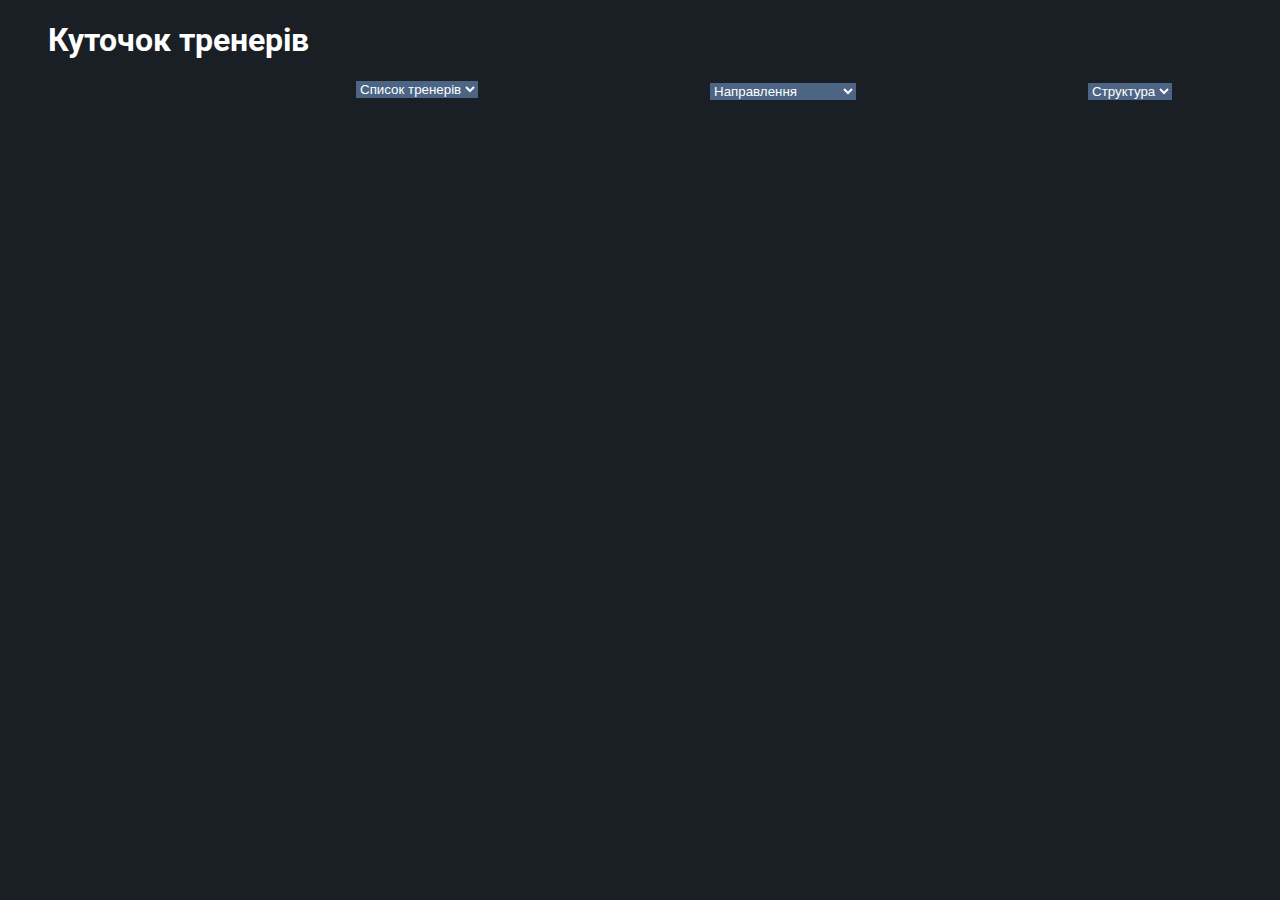
<file: Smart/index.html>
<!DOCTYPE html>
<html lang="en">

    <head>
        <meta charset="UTF-8">
        <meta http-equiv="X-UA-Compatible"
              content="IE=edge">
        <meta name="viewport"
              content="width=device-width, initial-scale=1.0">
        <link rel="stylesheet"
              href="/Smart/style.css">
        <title>Document</title>
    </head>

    <body>
        <!-- Куток тренерів -->
        <header class="header"> 
            <h1>Куточок тренерів</h1>
            <nav>
                <div class="sel1">
                    </div>
                    <select>
                        <option>Верезуб</option>
                        <option>Сокальский</option>
                        <option>Бокоч</option>
                        <option selected сlass="nav_btn1">Список тренерів</option>
                      </select>
                <div><select>
                    <option>Навчання продавців</option>
                    <option>Навчання тестерів</option>
                    <option>Прокачка магазину</option>
                    <option selected сlass="nav_btn2">Направлення</option>
                  </select>
                </div>
                <div><select>
                    <option>Плани</option>
                    <option>Файли</option>
                    <option>Опции</option>
                    <option selected сlass="nav_btn3">Структура</option>
                  </select>
                </div>
            </nav>
        </header>
        <section></section>
        <section></section>
    </body>

</html>
</file>
<file: Smart/style.css>
@import url(https://fonts.googleapis.com/css?family=Roboto:400,300,500);
*, *:after, *:before {
  box-sizing: border-box;
}

html, body {
  background: #1a1f25;
  font-family: 'Roboto', sans-serif;
}

.clear {
  clear: both;
}

#man-people-user, #lock-locker {
  fill: white;
}

.wrapper {
  width: 300px;
  margin: 12% auto;
}

form {
  position: relative;
}

.clear {
  clear: both;
}

.sign-in {
  float: left;
  color: white;
  font-size: 1.3em;
}

.button {
  float: right;
  color: #7f8084;
  border: 1px solid #22272d;
  padding: 7px 15px;
  border-radius: 3px;
  font-size: 0.8em;
  cursor: pointer;
}

.button:hover {
  color: #d3d3d3;
}

.lock {
  position: absolute;
  width: 30px;
  height: 30px;
  margin-top: 10px;
  padding: 7px;
  left: 5px;
}
.lock::after {
  content: "";
  width: 1px;
  height: 30px;
  position: absolute;
  background: #22272d;
  top: 0px;
  left: 100%;
}

.user {
  position: absolute;
  width: 30px;
  height: 30px;
  margin-top: 10px;
  padding: 7px;
  left: 5px;
}
.user::after {
  content: "";
  width: 1px;
  height: 30px;
  position: absolute;
  background: #22272d;
  top: 0px;
  left: 100%;
}

input {
  width: 100%;
  padding: 5px;
  height: 40px;
  border-radius: 3px;
  margin: 5px 0;
  outline: none;
}

input[type="text"]:focus, input[type="password"]:focus {
  border: 1px solid white;
  box-shadow: none;
}

.user-input:focus .user {
  background: white !important;
}

input[type="text"] {
  background: transparent;
  border: 2px solid #22272d;
  padding-left: 45px;
  color: #e6b333;
}

input[type="password"] {
  background: transparent;
  border: 2px solid #22272d;
  padding-left: 45px;
  color: #e6b333;
}

input[type="submit"] {
  background: #e6b333;
  border: none;
  color: white;
  text-align: center;
  font-size: 0.8em;
  cursor: pointer;
}

input[type="radio"] {
  display: none;
}

.radio-check {
  width: 50px;
  height: 20px;
  border: 1px solid #22272d;
  border-radius: 30px;
  margin-top: 10px;
  float: left;
  text-align: center;
  padding: 4px 0;
  color: #e6b333;
  font-size: 0.65em;
  position: relative;
}
.radio-check label {
  margin: 0 2px;
  cursor: pointer;
}
.radio-check .switch-selection {
  display: block;
  position: absolute;
  width: 11px;
  height: 11px;
  border-radius: 50%;
  background: #babbbd;
  margin-top: -11px;
  margin-left: 11px;
  -webkit-transition: 0.2s ease-out;
  transition: 0.2s ease-out;
}

.radio-yes:checked ~ .switch-selection {
  margin-left: 25px !important;
}

.check-label {
  font-size: 0.8em;
  color: #7f8084;
  margin-top: 10px;
  float: left;
  padding: 3px 0;
  margin-left: 10px;
}

.forgot-label {
  font-size: 0.8em;
  color: #7f8084;
  margin-top: 10px;
  float: right;
  padding: 3px 0;
  cursor: pointer;
}


.header {
    width: 100vw;
    height: min-content;
    color: white;
   
}
h1{
     margin-left: 40px;
}
nav{
        display: flex;
        justify-content: space-around;
        align-items: flex-start;
    }
.btn{
    background: #e6b333;
    border: none;
    color: white;
    text-align: center;
    font-size: 0.8em;
    cursor: pointer;
    width: 300px;
    padding-top: 12px;
    height: 40px;
    border-radius: 3px;
    margin: 5px 0;
    outline: none;
    display: block;
    text-decoration: none;

    }
    .btn:hover{
        background: #6a541c;
        color: rgb(179, 33, 33);
    }
    select{
        border: none;
        background-color: #4c6584;
        color: white;
    }
</file>
